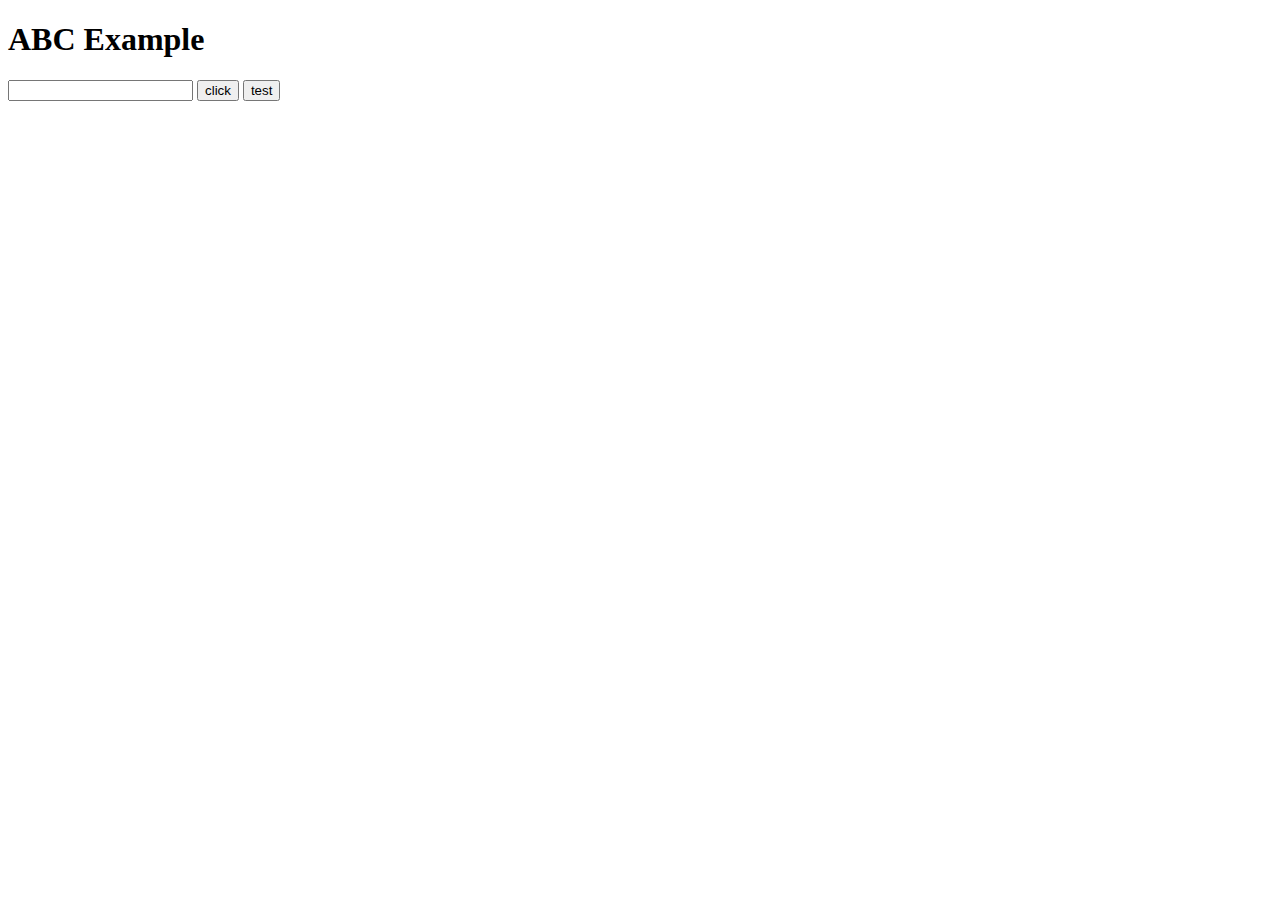
<file: ajax/index.html>
<!DOCTYPE html>
<html lang="en">
<head>
    <title>AJAX Example</title>
</head>
<body>
    
        <h1>ABC Example</h1>
        <input type="text" name="username" id="username" onkeyup="username()" />
        <input type="button" name="click" value="click" onclick="ajax()" />
        <input type="button" name="test" value="test" onclick="alert('testing async')" />

        <script src="script.js"></script>
</body>
</html>
</file>
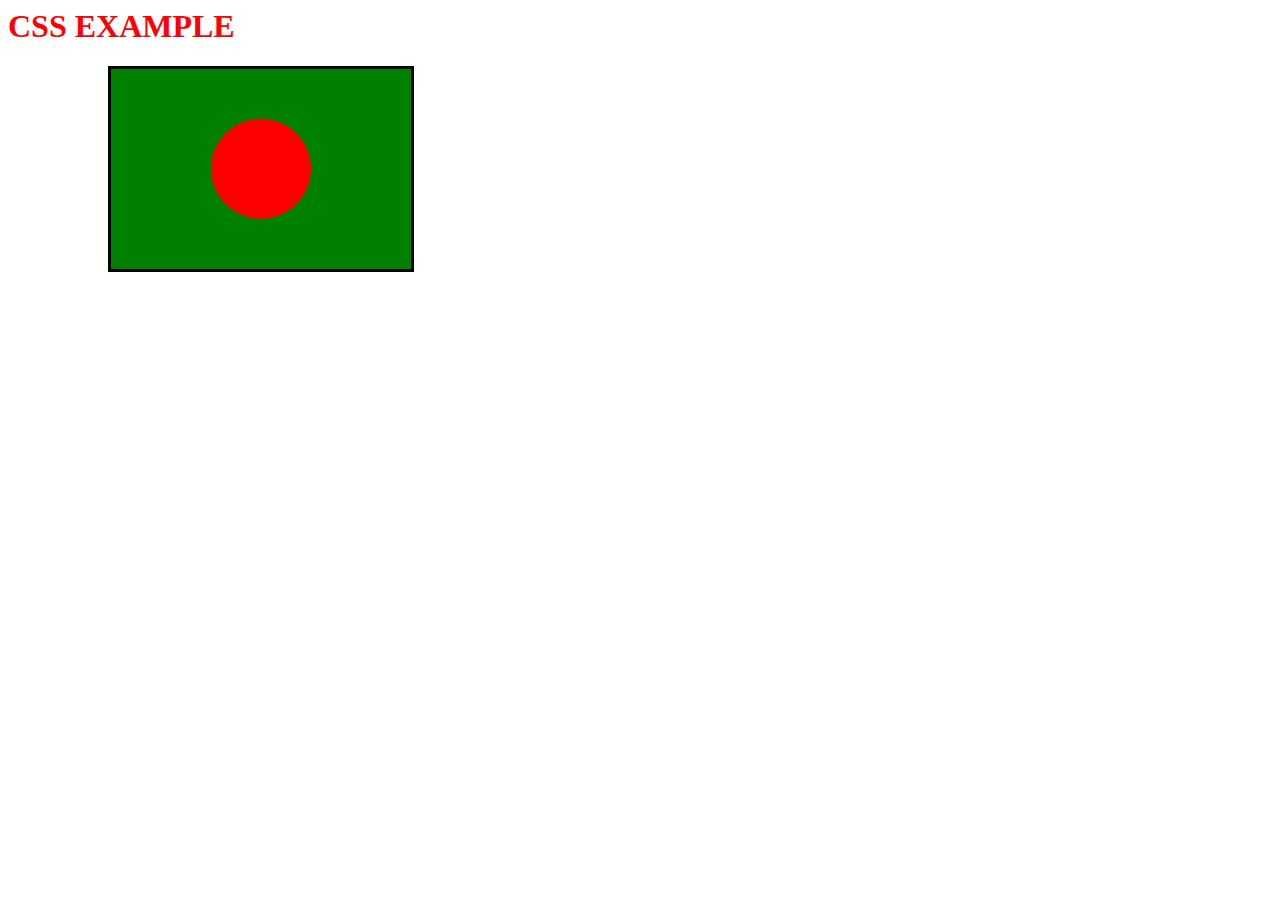
<file: css/index.html>
<html lang="en">
<head>
    <title>CSS Example</title>
    <link rel="stylesheet" href="style.css" />
</head>
<body>
        <h1 style="color: red;">CSS EXAMPLE</h1>
        

            <div id="d2"> 
                <div class="c1"></div>            
            </div>

</body>
</html>
</file>
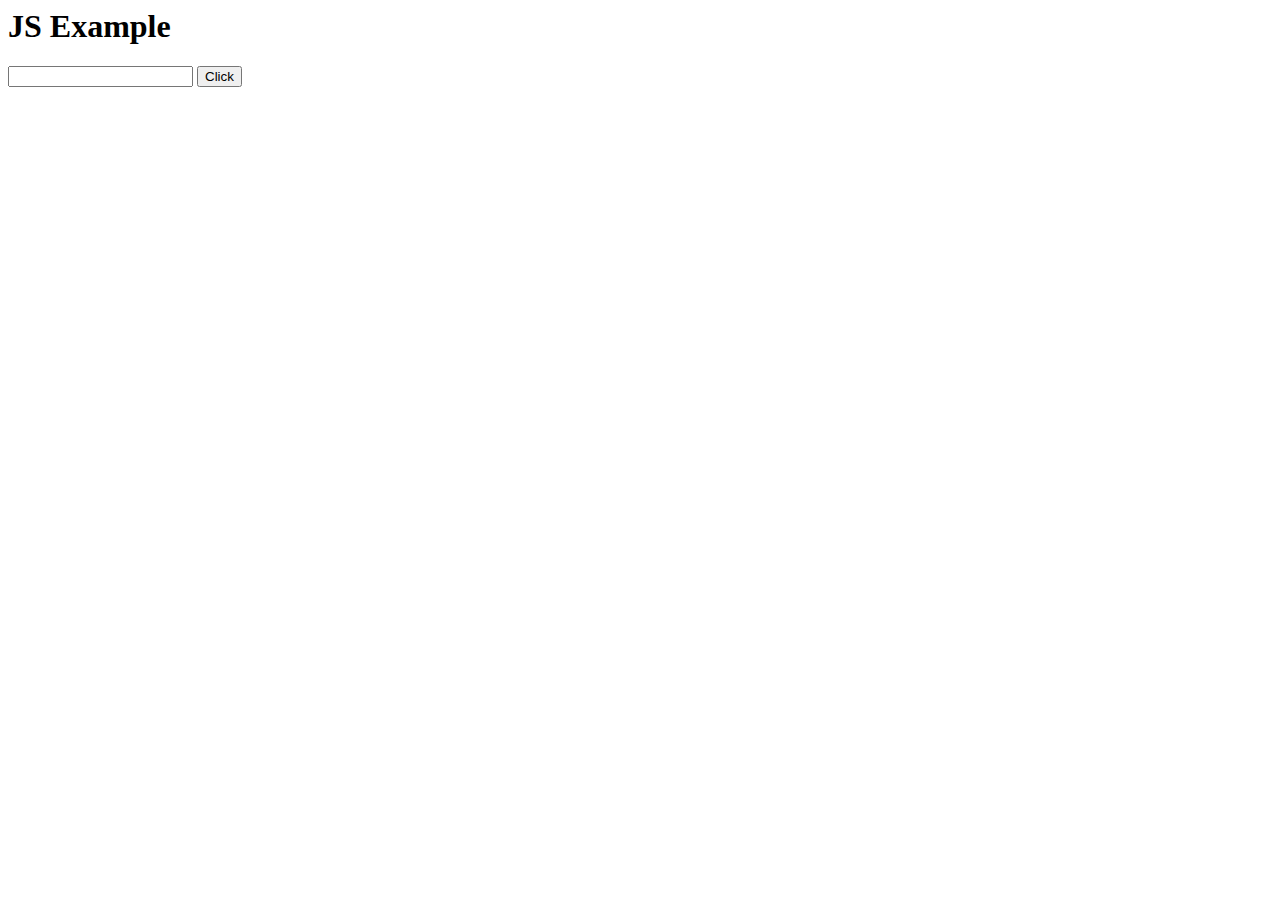
<file: js/index.html>
<html lang="en">
<head>
    <title>JS Example</title>
</head>
<body>
        <h1>JS Example</h1>
        <input type="text" name="username" id="username" value="" onkeyup="test()" />
        <input type="button" name="" id="" value="Click" onclick="test()">

        <script>
            // name = "alamin";
            // var name ='alamin';
            // let name = "alamin";

            // let std = ['alamin', 3.5, 'alamin@aiub.edu'];
            // function sum(a, b){
            //     return a+b;
            // }

            // let sum = function (a,b){
            //     return a+b;
            // }

            // let sum = (a,b)=>a+b;

            // if(){

            // }else{

            // }

            // for(let i=0;i<10;i++){

            // }
            //alert('test');
            //document.write('Test from JS');
            function test(){
                let username = document.getElementById('username').value;
                let obj = document.getElementsByTagName('h1')[0];

                if(username != ""){
                    obj.innerHTML = username;
                    obj.style.color = 'red';
                }else{
                    obj.innerHTML = "null data";
                }
                //console.log('test');
            }
        </script>
</body>
</html>
</file>
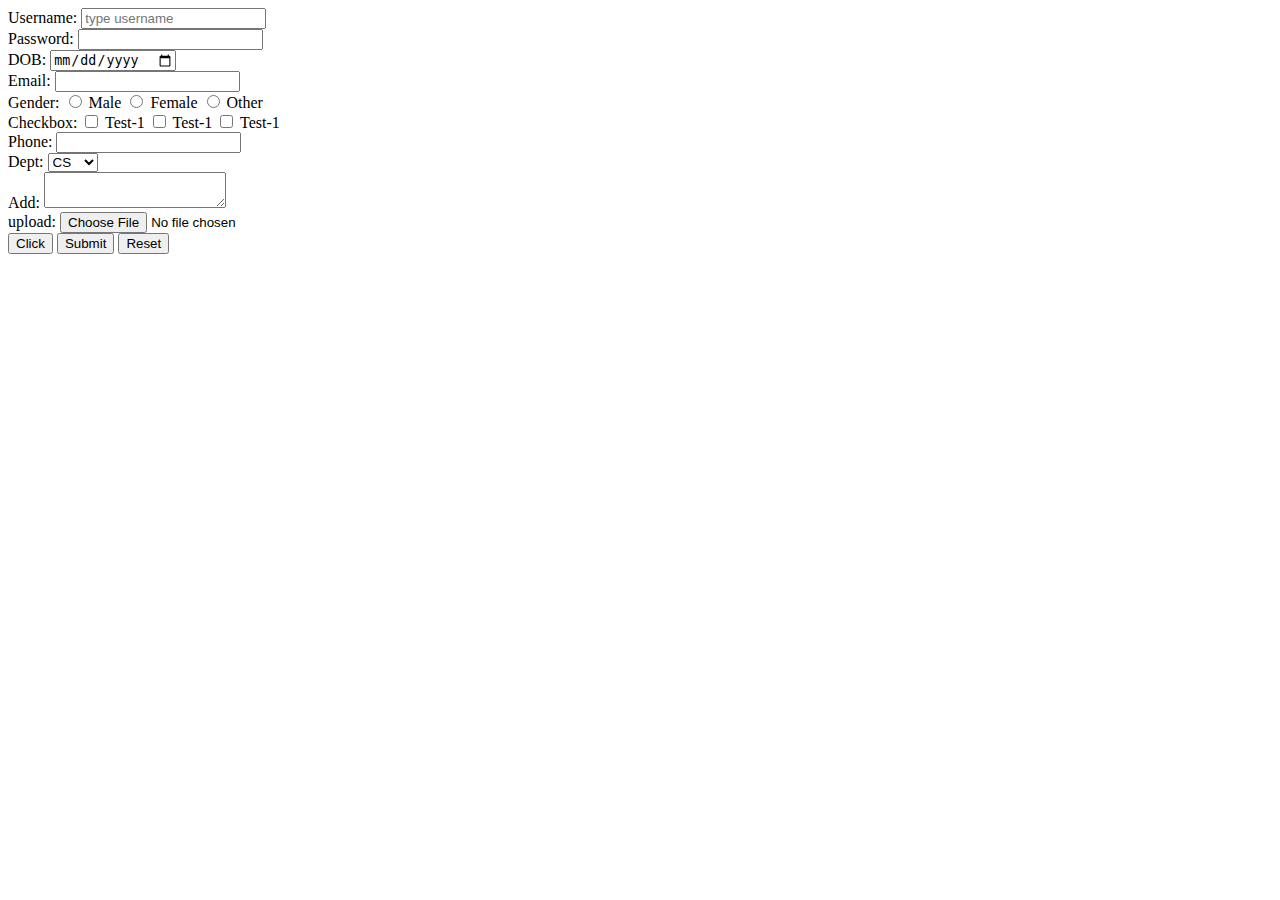
<file: html-form/form.html>
<html>
<head>
    <title>HTML Form</title>
</head>
<body>
        <form method="get" action="" enctype="">
            Username:       <input type="text" name="username" value="" placeholder="type username"/> <br>
            Password:       <input type="password" name="password" value=""/> <br>
            DOB:            <input type="date" name="dob" value=""/> <br>
            Email:          <input type="email" name="email" value=""/> <br>

            Gender:         <input type="radio" name="gender" value=""/> Male 
                            <input type="radio" name="gender" value=""/> Female 
                            <input type="radio" name="gender" value=""/> Other <br>
            
            Checkbox:       <input type="checkbox" name="anything" value=""/> Test-1 
                            <input type="checkbox" name="anything" value=""/> Test-1 
                            <input type="checkbox" name="anything" value=""/> Test-1  <br>
            Phone:          <input type="number" name="anything" value=""/> <br>
            
            Dept:           <select name="">
                                    <option value="">CS</option>
                                    <option value="">CIS</option>
                                    <option value="">CSE</option>
                            </select> <br>
            Add:            <textarea></textarea> <br>

            upload:         <input type="file" name="myupload" value=""/> <br> 
                            <input type="button" name="button" value="Click"/>
                            <input type="submit" name="button" value="Submit"/>
                            <input type="reset" name="button" value="Reset"/>
                            
        </form>
</body>
</html>
</file>
<file: css/style.css>
h1{
    color: blue;
}

#d1{
    background-color: blue;
    width: 100px;
    height: 100px;
}
#d2{
    background-color: green;
    width: 300px;
    height: 200px;
    /* margin: 10px 20px;
    padding: 20px; */
    position: relative;
    top: 0px;
    left: 100px;
    border: 3px solid black;
}

.c1{
    background-color: red;
    width: 100px;
    height: 100px;
    position: absolute;
    top: 50px;
    left: 100px;
    border-radius: 50%;
}
</file>
